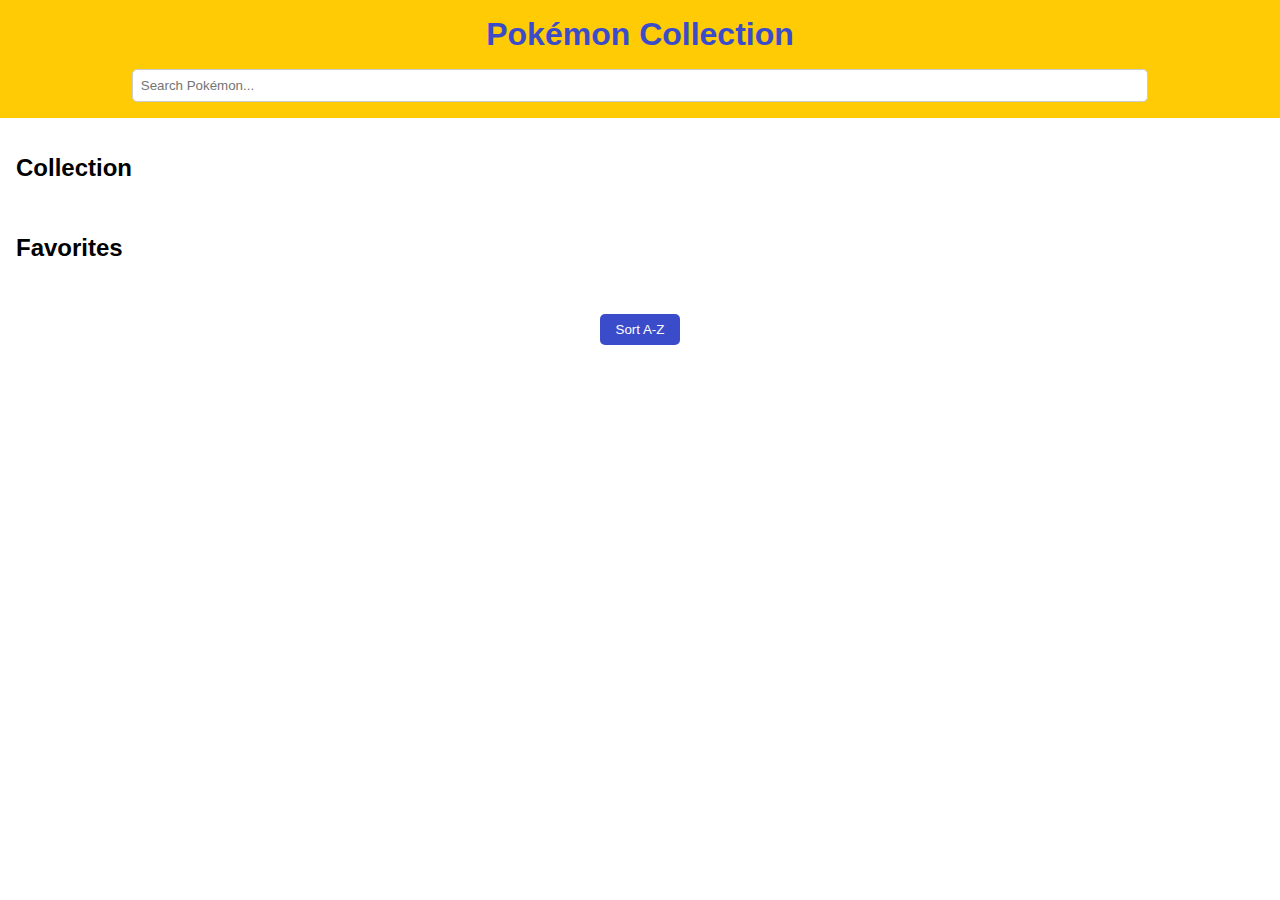
<file: poke.html>
<!DOCTYPE html>
<html lang="en">
<head>
    <meta charset="UTF-8">
    <meta name="viewport" content="width=device-width, initial-scale=1.0">
    <title>Pokémon Collection</title>
    <link rel="stylesheet" href="./pokeStyles.css">
</head>
<body>
    <header>
        <h1>Pokémon Collection</h1>
        <input type="text" id="search-bar" placeholder="Search Pokémon...">
    </header>
    <main>
        <section id="collection" class="poke-section">
            <h2>Collection</h2>
            <div class="poke-container" id="poke-collection"></div>
        </section>
        <section id="favorites" class="poke-section">
            <h2>Favorites</h2>
            <div class="poke-container" id="poke-favorites"></div>
        </section>
        <button id="sort-toggle">Sort A-Z</button>
        <div id="total-sum"></div>
    </main>
    <script src="main.js"></script>
</body>
</html>
</file>
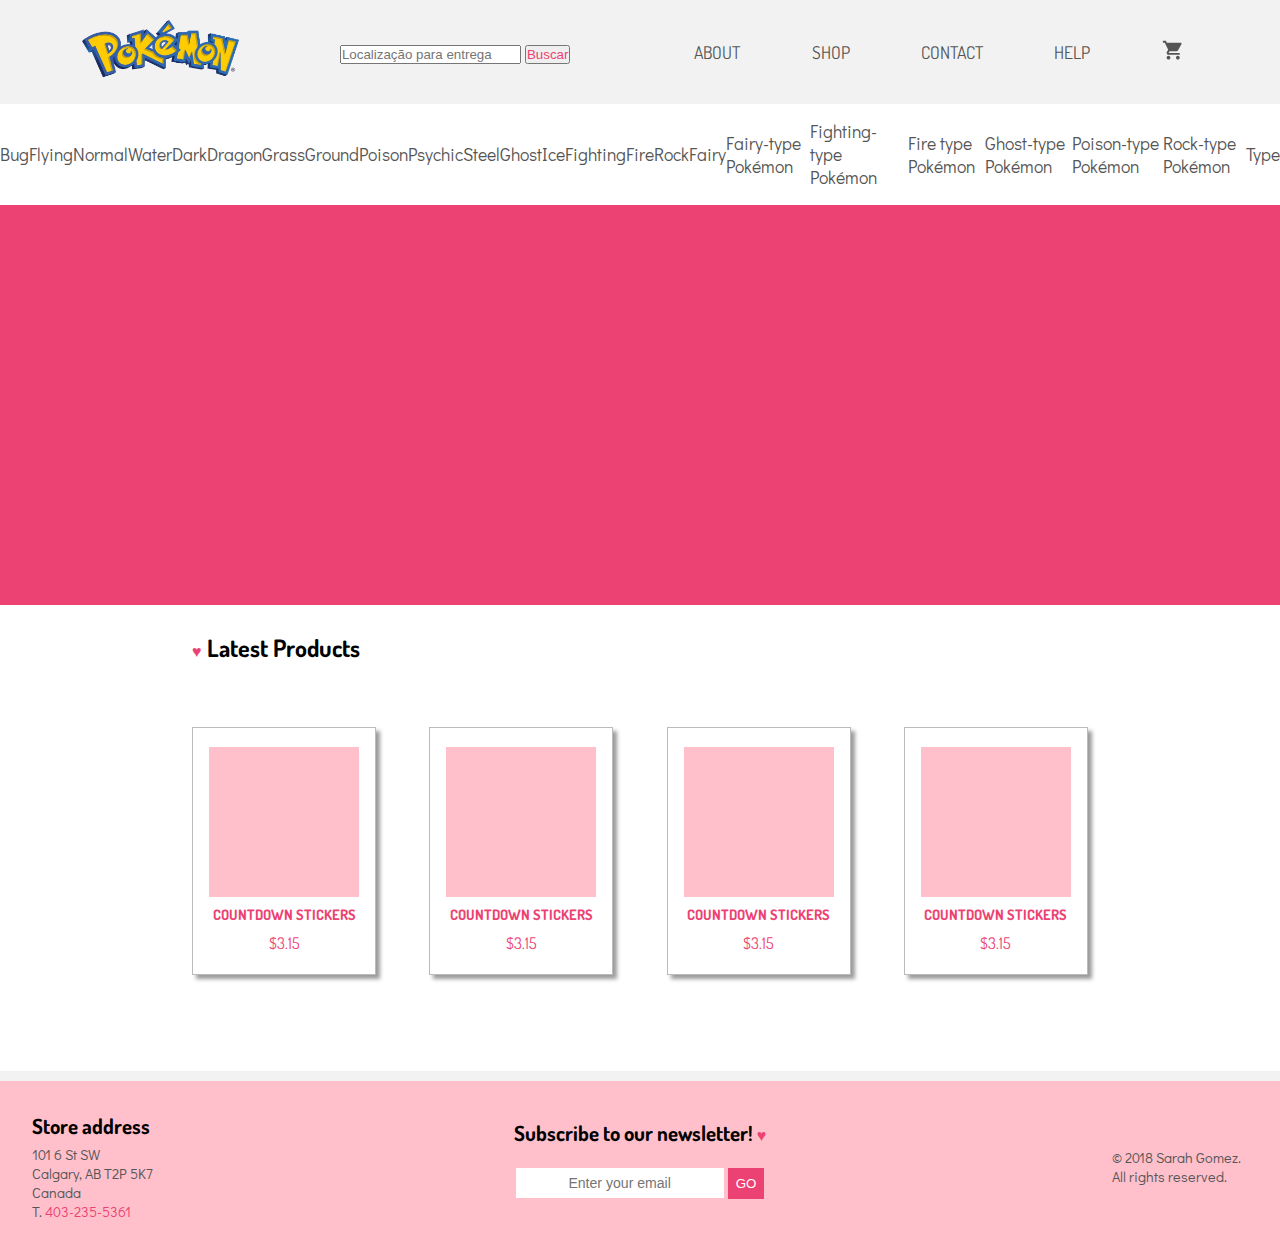
<file: sec.html>
<!DOCTYPE html>
<html lang="en">
<head>
    <meta charset="UTF-8">
    <meta name="viewport" content="width=device-width, initial-scale=1.0">
    <title>Document</title>
    <link rel="stylesheet" href="./test.css">
</head>
<body>
    <div class="wrapper">
        <header>
            <div>
                <img src="./assets/Screenshot_2024-08-29_134329-removebg-preview.png" alt="">
            </div>
            <div class="search-local">
                <div class="icon">
                    <ion-icon name="location-outline"></ion-icon>
                </div>
            
                <input type="text" placeholder="Localização para entrega">
                <button>
                    <a href="#">Buscar</a>
                    <ion-icon name="search-outline" class="search-icon"></ion-icon>
                </button>
            </div>
          <nav>
            <a href="#">&#9776; Menu</a>
            <a href="about.php">About</a>
            <a href="products.php">Shop</a>
            <a href="contact.php">Contact</a>
            <a href="help.php">Help</a>
            <a href="shopping-cart.php">
    <svg version="1.1" id="Layer_1" xmlns="http://www.w3.org/2000/svg" xmlns:xlink="http://www.w3.org/1999/xlink" x="0px" y="0px"
         viewBox="0 0 24 24" style="enable-background:new 0 0 24 24;" xml:space="preserve">
    <style type="text/css">
        .st0{fill:#555555;}
    </style>
    <path class="st0" d="M7,18c-1.1,0-2,0.9-2,2s0.9,2,2,2s2-0.9,2-2S8.1,18,7,18z M1,2v2h2l3.6,7.6L5.2,14C5.1,14.3,5,14.6,5,15
        c0,1.1,0.9,2,2,2h12v-2H7.4c-0.1,0-0.2-0.1-0.2-0.2l0-0.1L8.1,13h7.4c0.7,0,1.4-0.4,1.7-1l3.6-6.5C21,5.3,21,5.2,21,5
        c0-0.6-0.5-1-1-1H5.2L4.3,2C4.3,2,1,2,1,2z M17,18c-1.1,0-2,0.9-2,2s0.9,2,2,2s2-0.9,2-2S18.1,18,17,18z"/>
    </svg>
            <!-- <img src="images/shoppingcart.svg" style="width: 1.2rem;" alt="Shopping Cart icon"> -->
            </a>
          </nav>
        </header>
        
        <div class="sec-type-poke">
            <ul>
                <li>Bug</li>
                <li>Flying</li>
                <li>Normal</li>
                <li>Water</li>
                <li>Dark</li>
                <li>Dragon</li>
                <li>Grass</li>
                <li>Ground</li>
                <li>Poison</li>
                <li>Psychic</li>
                <li>Steel</li>
                <li>Ghost</li>
                <li>Ice</li>
                <li>Fighting</li>
                <li>Fire</li>
                <li>Rock</li>
                <li>Fairy</li>
                <li>Fairy-type Pokémon</li>
                <li>Fighting-type Pokémon</li>
                <li>Fire type Pokémon</li>
                <li>Ghost-type Pokémon</li>
                <li>Poison-type Pokémon</li>
                <li>Rock-type Pokémon</li>
                <li>Type</li>
            </ul>
        </div>

          <div id="hero">
          </div>
        <main>
    <!-- THIS PAGE STARTS -->
          <section class="onecolumn">
            <h2><span class="pinkheart">&hearts;</span> Latest Products</h2>
            <article id="latestProducts">
              
            <div class="newProduct">
              <a href="product-detail.html"><span id="square"></span></a>
              <h3><a href="product-detail.html">Countdown Stickers
                </h3><span>&#x24;3.15</span></a>
            </div>
              
              <div class="newProduct">
              <a href="product-detail.html"><span id="square"></span></a>
              <h3><a href="product-detail.html">Countdown Stickers
                </h3><span>&#x24;3.15</span></a>
            </div>
              
              <div class="newProduct">
              <a href="product-detail.html"><span id="square"></span></a>
              <h3><a href="product-detail.html">Countdown Stickers
                </h3><span>&#x24;3.15</span></a>
            </div>
              
              <div class="newProduct">
              <a href="product-detail.html"><span id="square"></span></a>
              <h3><a href="product-detail.html">Countdown Stickers
                </h3><span>&#x24;3.15</span></a>
            </div>
              
              
              
         
             
              
            </article>
          </section>
    
    <!-- THIS PAGE ENDS -->
    </main>
    </div>
    <footer>
    <div class="side-footer">
      <h3>Store address</h3>
      <address>
      101 6 St SW<br>
      Calgary, AB T2P 5K7<br>
      Canada
      </address>
      T. <a href="tel:+14032355361">403-235-5361</a>
    </div>
    <div class="central-footer">
        <h3>Subscribe to our newsletter! <span class="pinkheart">&hearts;</span></h3>
      <input type="email" placeholder="Enter your email" name="email" id="email" accesskey="s" required>
      <button>GO</button>
    </div>
    <div class="side-footer">
      &copy; 2018 Sarah Gomez. All rights reserved.
    </div>
    </footer>
</body>
</html>
</file>
<file: pokeStyles.css>
body {
    font-family: Arial, sans-serif;
    margin: 0;
    padding: 0;
    box-sizing: border-box;
}

header {
    background-color: #ffcb05;
    padding: 1rem;
    text-align: center;
}

header h1 {
    margin: 0;
    color: #3b4cca;
}

#search-bar {
    width: 80%;
    padding: 0.5rem;
    margin-top: 1rem;
    border: 1px solid #ccc;
    border-radius: 5px;
}

main {
    padding: 1rem;
}

.poke-section {
    margin-bottom: 2rem;
}

.poke-container {
    display: flex;
    flex-wrap: wrap;
    gap: 1rem;
    justify-content: center;
}

.card {
    border: 1px solid #ccc;
    border-radius: 10px;
    padding: 1rem;
    width: 200px;
    text-align: center;
    background-color: #f9f9f9;
}

.card img {
    width: 100px;
    height: 100px;
}

.card h3 {
    margin: 0.5rem 0;
}

.card p {
    margin: 0.5rem 0;
}

button {
    display: block;
    margin: 1rem auto;
    padding: 0.5rem 1rem;
    background-color: #3b4cca;
    color: white;
    border: none;
    border-radius: 5px;
    cursor: pointer;
}

button:hover {
    background-color: #2a2a72;
}

#total-sum {
    text-align: center;
    margin-top: 1rem;
    font-size: 1.2rem;
}

@media (max-width: 768px) {
    .card {
        width: 100%;
    }
}
</file>
<file: test.css>
@charset "UTF-8";
@import url('https://fonts.googleapis.com/css?family=Didact+Gothic|Dosis');
*{
  margin: 0;
  padding: 0;
  box-sizing: border-box;
}
html{
  height: 100%;
}
body{
  min-height: 100%;
  display: flex;
  flex-direction: column;
  font-family: 'Didact Gothic', sans-serif;
  font-size: 1.1rem;
  color: #555;

}
/* Structure containers */
.wrapper{
    flex: 1 0 auto;/* This tells the container to take up the rest of the space, if there is any, and therefore moves the footer to the bottom. */
}
header{
  display: flex;
  justify-content: space-around;
  align-items: center;
  padding: 1rem;
  background: #f2f2f2;
  /* border-bottom: 10px solid #aaa; */
}
nav{
  width: 45%;
  display: flex;
  justify-content: space-around;
  align-items: center;
}
main{
  width:70%;
  max-width: 900px;
  margin: 2rem auto 1.4rem;
  line-height: 1.4rem;
  text-align: justify;
}
section{
  margin-bottom: 4rem;
  clear:both;
}
section h3{
  color: #aaa;
  font-size: 0.9rem;
  font-family: 'Dosis', sans-serif;
  text-transform: uppercase;
  margin-bottom: 1rem;
}
#hero{
  background-image: url('https://wallpaperbat.com/img/90257-pokemon-desktop-background-034-mb.jpg');
  background-repeat: no-repeat;
  background-size: cover;
  background-color: #EC4273;
  background-position: 50% 0%;
  height: 25rem;
  display: flex;
  justify-content: flex-end;
  align-items: center;
}
#heroText{
  background: hsla(343, 82%, 59%, 0.8);
  color: white;
  margin-right: 10rem;
  width: 25rem;
  display: flex;
  flex-direction: column;
  align-items: center;
  justify-content: center;
}
#heroText{
  padding: 0.5rem;
}

#heroTitle h2{
  text-align: center;
  color: white;
  font-family: Dosis;
  font-size: 3rem;
  line-height: 3rem;
  margin-top:1rem;
}
#heroText p{
  padding: 0 3rem;
}

#heroText button{
  width: 8rem;
  background: white;
  color: #EC4273;
  font-family: inherit;
  font-weight: bolder;
  padding: 0.7rem 2rem;
  margin-bottom: 1rem;
  border: 0;
  border-radius: 10px;
  text-transform: uppercase;
  
}
.twocolumn{ /* type of section */
  column-count: 2;
  column-gap: 4rem;
  column-rule: 1px dotted #ddd;
}
.onecolumn{ /* type of section */
  column-count: 1;
  display: flex;
  flex-direction: column;
}
footer{
  border-top: 10px solid hsla(0, 0%, 95%, 1);
  display: flex;
  align-items: center;
  background: pink;
  flex-shrink: 0;
}
.central-footer{
  flex: 1;
  text-align: center;
}
.side-footer{
  flex:initial; /* Make side footers fixed */
  width: 200px;
  padding: 2rem;
  font-size: 0.9rem;
}
.shop{ /* special section class for the shop, grid structure */
	display: grid;
	grid-template-columns: 1fr 1fr 1fr;
	grid-gap: 25px;
  margin-bottom: 4rem;
  clear:both;
}
.product{
  margin: 0 auto;
  display: flex;
  justify-content: center;
}
.productinfo{
  flex: 1;
  padding-left: 3rem;
}
.productpictures{
  flex: 2;
  display: flex;
  flex-direction: column;
}
.thumb{
  margin-top: 1rem;
  text-align: center;
}
/* SHOPPING CART CSS */
.shoppingCart{
  width:100%;
  display: flex;
  flex-direction:column;
  background-color: hsla(0, 0%, 95%, 1);
    border-radius: 25px;

}
.shoppingCart h2{
  margin: 3rem auto;
  padding-bottom: 1rem;
  border-bottom: 3px solid white;
}
.shoppingCart > p{
  margin: auto 3rem 1rem;
}
#clientInfo > p{
  margin: auto 3rem 1rem;
}
.step{
  color: white;
  background-color: #EC4273;
  padding: 0.2rem 0.5rem;
  text-transform: uppercase;
  display: inline;
}
.shoppingCart > form{
  width: 100%;
}
.itemAdded{
  display: flex;
  flex-direction: row;
  margin: 0 auto;
  width: 100%;
  padding: 1.5rem 3rem;
}

.itemAdded:nth-child(even){
  background-color: hsla(0, 0%, 100%, 0.4);
}

#totalBar{
  width: 100%;
  border-top: 5px solid #EC4273;
  display:flex;
  justify-content:flex-end; 
}
#totalBar p{
  display: inline;
  margin: 0;
padding: 0rem 3rem 0.5rem;
  font-weight: bold;
  background: pink;
}

.itemDescription{
  margin-left: 2rem;
  display: flex;
    width: 100%;
  flex-direction: row;
  justify-content:space-between;
  align-items: center;
}
.itemAdded h3{
  color: #aaa;
  font-size: 0.9rem;
  font-family: 'Dosis', sans-serif;
  text-transform: uppercase;
  margin: 0 auto 1rem;
}
h4{
  color: white;
  background-color: #EC4273;
  padding: 0.3rem 0.5rem;
  text-transform: uppercase;
  margin: 2.5rem 0 0;
}
h4:first-of-type{
  margin: 0;
}

h4:last-of-type{
  margin: 2.5rem 0 1rem;
}

.itemAdded > p{
  margin: 0 auto;
}
.itemDescription h3{
  color: black;
}
.itemDescription p{
  font-weight: bold;
  color: #EC4273;
}

.itemAdded img{
  width: 100px;
  margin: 0;
  padding: 0;
}
.itemDescription input[type="number"]{
width:50px;
height: 30px;
border: 0;
outline: none;
padding-left: 0.5em;
padding-right: 0.5em;
font-size: 0.8em;
color: #ccc;
text-align: center;
}
.itemDescription label {
  text-transform: uppercase;
  font-size: smaller;
	display: inline;
}

/* FONTS, HEADINGS, LINKS & PARAGRAPHS */
/* Navigation & links */
nav a{
  text-transform: uppercase;
  text-decoration: none;
  color: #555;
  font-size: 1.1rem;
  font-family: 'Dosis', sans-serif;
}
nav a:first-child{ display:none; } /* First one that says 'menu' */
nav a:hover{
  color: #EC4273;
  transition: 0.5s;
}
a > svg{
  width: 1.4rem;
}
.st0{
 fill:#555555;
}
.st0:hover{
 fill:#EC4273;
 transition: 0.5s;
}
 
a{
  color: #EC4273;
  text-decoration: none;
}
a:hover{
  color: #000;
  transition: 0.5s;
}
.second-nav a{ /* footer links */
  display: block;
  text-decoration: none;
  color: #000;
}
.second-nav a:hover{
  color: #fff;
  transition: 0.3s;
}
a > img{ /* image wrapped in a link (for shop) */
  margin: 0;
  width: 100%;

}
#filter{
  width: 9em;
  float:right;
  margin: 0 auto 3rem;
}
#productCategory{
  background-color: #EC4273;
  width: 100%;
  display: flex;
  justify-content: space-around;
  align-items: center;
  padding: 0.1rem;
  margin-bottom: 2rem;
}
#productCategory a{
  color: white;
  text-transform: uppercase;
  font-size: 0.7rem;
}
/* Headings and paragraphs */
h2{
  font-family: 'Dosis', sans-serif;
  margin-bottom: 2rem;
  font-size: 1.5rem;
  color: black;
  text-align: left;
}
h3{ /*mostly used in footer */
  font-family: 'Dosis', sans-serif;
  font-size: 1.3rem;
  margin-bottom: 0.4rem;
  color: black;
}
p{
  margin-bottom: 2rem;
}
address{
  font-style: normal;
}
.productinfo p{
  font-family: 'Didact Gothic', sans-serif;
  font-size: 0.9rem;
  line-height: 1.2rem;
  margin: 0.7rem auto;
  color: black;
}
.productinfo h2{
  margin-bottom: 1rem;
}
.productinfo h3{
  font-family: 'Dosis', sans-serif;
  font-size: 1.1rem;
  margin-bottom: 1rem;
}
.productinfo li{
  list-style-type: circle;
  list-style-position: inside;
  font-size: 0.9rem;
}
span { /* product price */
  font-family: 'Dosis', sans-serif;
  font-size: 1rem;
  margin: 1.3rem auto;
  color: #EC4273;
	display: block;
}

table{
  color:black;
  font-size: 0.9rem;
  width:100%;
  font-variant: small-caps;
  margin-top: 2rem;
  margin-bottom: 1rem;
}
td, th{
  background-color: hsla(0, 0%, 95%, 1);
  padding: 0.2rem 0.5rem;
}
thead{
  text-align: center;
  font-variant: small-caps;
}

#checkoutSummary, #checkoutItems{
  margin: 0;
  border-collapse: collapse;
}
#checkoutSummary td, th{
  border-bottom: 2px solid white;
}

#checkoutSummary th{
  width: 150px;
}

#checkoutItems td{
  background: white;
  border: 1px solid #ddd;
  text-align: center;
}

#checkoutItems th{
   text-align: center;
}
#checkoutItems h3{
  margin: 0;
  color: #777;
}

#finalSum{
  border-top: 4px solid pink;
}

#preCheckout{
  width:15rem;
  margin: 0;
  font-weight: bold;
  font-size: 1.1rem;
  text-align: right;
  background: pink;
  padding:0.5rem;
  padding-right: 2.5rem;
}

#preCheckout td{
  background:pink;
  color: #555;
}

#preCheckout th{
  color:#EC4273;
  background:pink;
}

.faq-content {
  margin: 0 auto;
}

.faq-question {
  padding: 0.3rem 0;
}

.panel-title {
  font-size: 1rem;
  width: 50%;
  position: relative;
  margin: 0;
  display: block;
  cursor: pointer;
  font-weight: bolder;
}
.panel-content {
  font-size: 1rem;
  padding: 0rem 1rem;
/*   margin: 0 40px; */
  height: 0;
  color: #EC4273;
  overflow: hidden;
  z-index: -1;
  position: relative;
  opacity: 0;
  -webkit-transition: .4s ease;
  -moz-transition: .4s ease;
  -o-transition: .4s ease;
  transition: .4s ease;
}
.panel:checked ~ .panel-content{
  height: auto;
  opacity: 1;
/*   padding: 14px; */
}
.panel {
  display: none;
}

/* EXTRA STYLES */
.pinkheart{
  color: #EC4273;
  display: inline;
}
.aboutmepicture {
  float: right;
  border-radius: 50%;
  overflow: hidden;
  border: 5px solid #EC4273;
  width: 13rem;
  height: 13rem;
  background-image: url('images/mypic2.jpg');
  background-size: cover;
  margin:1.5rem;
}
.curve{
  shape-outside: circle(50%);
  width: 13rem;
  height: 13rem;
  float: right;
}
/* FORMS */
.contactForm {
  display: inline-block;
  -webkit-box-sizing: content-box;
  -moz-box-sizing: content-box;
  box-sizing: content-box;
  border: 0 solid hsla(0, 0%, 90%, 1);
  border-bottom-width: 2px;
  font: normal 18px/normal "didact-gothic", Helvetica, sans-serif;
  color: #EC4273;
  -o-text-overflow: clip;
  text-overflow: clip;
  background: hsla(0, 0%, 95%, 1);
  margin-bottom: 2rem;
  width: 100%;
/*   text-align: center; */
  font-size: 1rem;
}

.formDiv{
  margin: 0 auto;
  width: 60%;
  padding: 2rem;
  background-color: hsla(0, 0%, 95%, 1);
  border-radius: 25px;
}

.formDiv p{
  font-style: italic;
}

.widerContainer{
  width: 100%;
}
.clientName{
  margin-top: 2rem;
  padding: 2rem 3rem 0;
}

textarea{
  margin-top: 1rem;
}
label, input[type="submit"] {
	display: block;
}

.formDiv input[type="text"], input[type="email"]{
  margin: 1rem auto;
}

.specialButton{
  float: right;
  text-transform: uppercase;
  margin: 2rem 3rem 1rem;;
  width: 30%;
  padding: 1rem;
  background: #EC4273;
  border: 0;
  color: #fff;
}

footer input[type="email"]{
  width: 13rem;
  height: 30px;
  border: 0;
  outline: none;
  padding-left: 0.5em;
  padding-right: 0.5em;
  font-size: 0.8em;
  color: #ccc;
  text-align: center;
}
footer button{
  padding: 0.5rem;
  background: #EC4273;
  border: 0;
  color: #fff;
}
.productinfo button{
  width: 100%;
  text-transform: uppercase;
  padding: 0.8rem;
  background: #EC4273;
  border: 0;
  color: #fff;
  margin-top: 1.5rem;
}
.select-style {
    width: 70px;
    border-radius: 3px;
    overflow: hidden;
}
.select-style select {
    padding: 5px 8px;
    color:white;
    width: 130%;
    border: none;
    box-shadow: none;
    background: transparent;
    background-image: none;
    -webkit-appearance: none;
}

.select-style select:focus {
    outline: none;
}

/* IMAGES, MAPS, & VIDEOS */
#map_container {
	position: relative;
	padding-top: 50%;
}
#map {
	position: absolute;
	width: 100%;
	height: 100%;
	top: 0;
}
.twocolumn img{
  width: 100%;
  margin: 1.5rem auto;
}
header img{
  width: 12rem;
}
.product img{
  width:100%;
}
.thumb img{
  width:5rem;
  margin:0 0.3rem;
}
figure { /* Product listing*/
	margin: 0 auto;
	line-height: 0;
	background-size: contain;
	background-repeat: no-repeat;
}
figure img { /* images within the listing */
	width: 100%;
	transition: .4s opacity;
}
figure:hover img { /* product mouseover effect */
	opacity: 0;
}
figcaption{
  margin: 1rem 0 auto;
  font-family: 'Didact Gothic', sans-serif;
  font-size: 1.1rem;
	display: block;
}
figcaption a{
	text-transform: none;
	color: black;
}

#latestProducts{
  display: flex;
  flex-direction: row;
  align-items: center;
  justify-content: space-between;
  flex-wrap: wrap;
  width: 100%;
  margin: 2rem auto;
}
.newProduct{
  background: white;
  border: 1px solid #bbb;
  padding: 1rem;
  display: flex;
  flex-direction: column;
  align-items: center;
  box-shadow: 4px 4px 4px rgba(0, 0, 0, 0.4);
}
.newProduct img{
  margin-bottom: 1rem;
}
.newProduct h3, span{
  margin:0.2rem auto;
}



/* ----------- MEDIA QUERIES FUN! ----------- */
/* ----- Querie 1 -----*/
@media screen and (max-width: 950px){
  main{ width:85%;}
}
/* ----- Querie 2 -----*/
@media screen and (max-width: 825px){
  .aboutmepicture { float: none;}
  .shop{ grid-template-columns: 1fr 1fr;}
  .formDiv{
        width: 80%;}
}
/* ----- Querie 3 -----*/
@media screen and (max-width: 650px){
  main{
    width:90%;
  }
  .twocolumn{ column-count: 1;}

  .aboutmepicture { float: right;}

  footer{ flex-direction: column;}

  .side-footer, .central-footer{ width: 100%;
  text-align: center;}

  .central-footer{ order: -1;
  padding-top: 2rem;}

  .side-footer{ padding: 1rem;}

  .product{flex-direction:column;}

  .productinfo{margin-top: 3rem;
      padding-left:0;}
  .formDiv{
        width: 80%;}
  #productCategory a{
  font-size: 0.5rem;}

}
/* ----- Querie 4 -----*/
@media screen and (max-width: 530px){


  input[type="email"]{
        width: 13rem;}

  header{ flex-direction: column;
    padding-bottom: 1.2rem;}

  nav{flex-direction: column;
    justify-content: flex-start;
    overflow: hidden;
    height: 1.5rem;
    transition: .7s height ease-in-out;}

  nav a{ padding: 0.1rem;}

  nav a:first-child { display: block;}

  nav:hover, nav:focus{ height:9.5rem; }

  header img{ width: 16rem;} /* Make header logo bigger */

  .aboutmepicture { float: none;}

  .shop{ grid-template-columns: 1fr;}

  #categories{ float:none;
    margin: 0 auto 2rem;
    height:2.5rem;}

  .product img{ margin-top: 3rem;}

  .thumb img{ margin-top:0;}

  .formDiv{
    width: 100%;
    padding: 0rem;
  }
  .itemAdded{
  padding: 1.5rem 1rem;}
  
  .itemAdded img{
    display:none;
  }
}
/* ----- Querie 5 -----*/
@media screen and (min-width:1800px){ /* bigger than 3000px */
  header{ justify-content: center;}  /* move navigation to the center of the page and not spread out */

  nav{ justify-content: center;
      width: 45rem;}

  nav a{ padding: 0 1rem;
    font-size: 1.5rem;}

  footer{ justify-content:center;}

  .central-footer{
    flex:none;}

  .side-footer{
    flex:none;
    width: 20%;
    text-align: center;}

  body{ font-size: 1.5rem;}

  main{ line-height: 2rem;}
}

/*--------------------------*/
#square{
  width: 150px;
  height: 150px;
  background: pink;
}



/* Search bar code */


/* Type pokemon bar */
.sec-type-poke {
    display: flex;
    justify-content: center;
    align-items: center;
    margin: 1rem 0;
}

.sec-type-poke ul {
    display: flex;
    justify-content: center;
    align-items: center;
    list-style: none;
    overflow: scroll;
}
</file>
